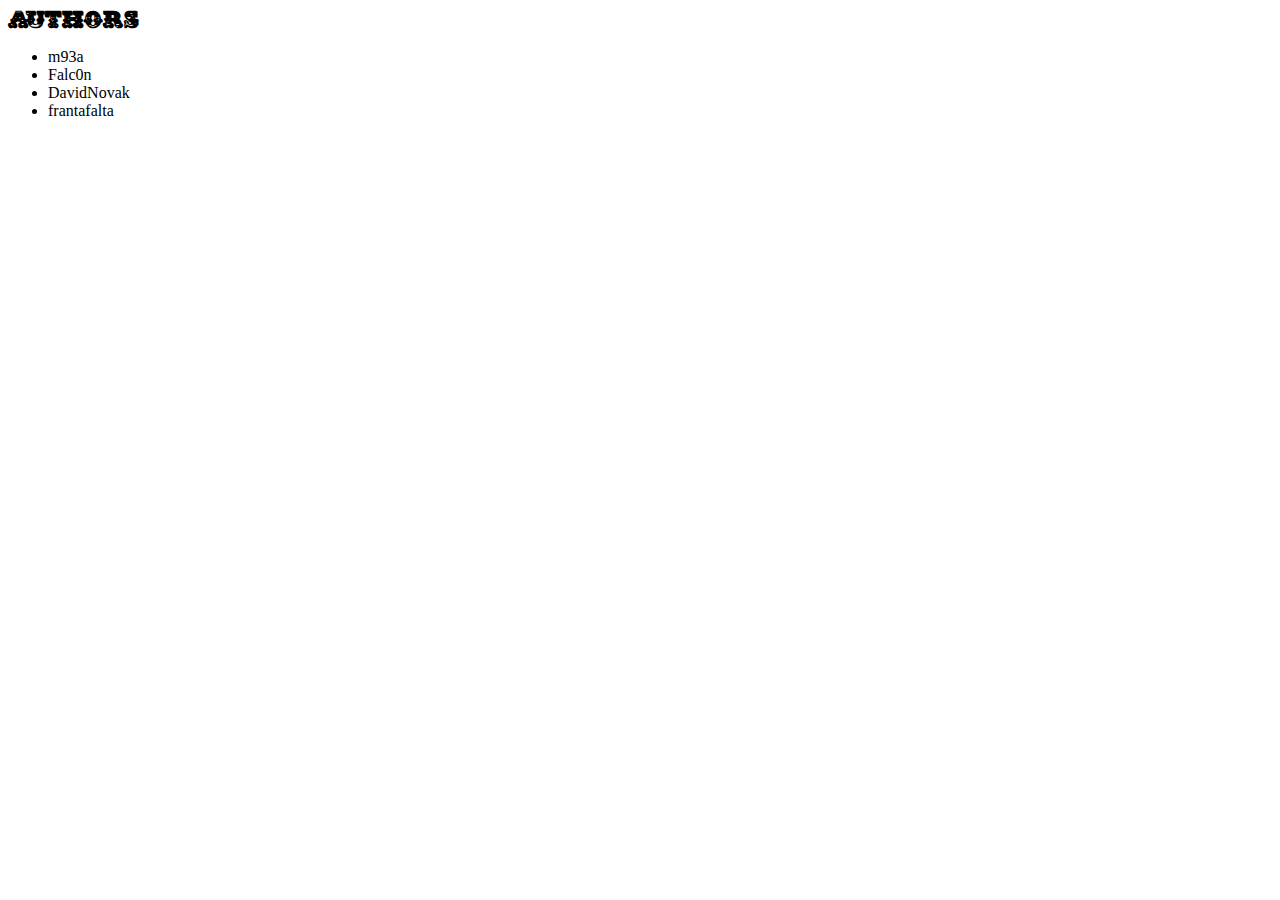
<file: authors.html>
<!doctype html>
<html>
	<head>
		<title>Authors</title>
		<style>
			@font-face { font-family: Steampunk; src: url('fonts/JFRingmaster.ttf'); }
			
			b {
				font-family: Steampunk;
				font-size: 20px;
			}
		</style>
	</head>

	<body>
		<b>Authors</b>
		<ul>
			<li>m93a</li>
			<li>Falc0n</li>
			<li>DavidNovak</li>
			<li>frantafalta</li>
		</ul>
		
		<!-- counter-ad <endora> -->
	</body>
</html>
</file>
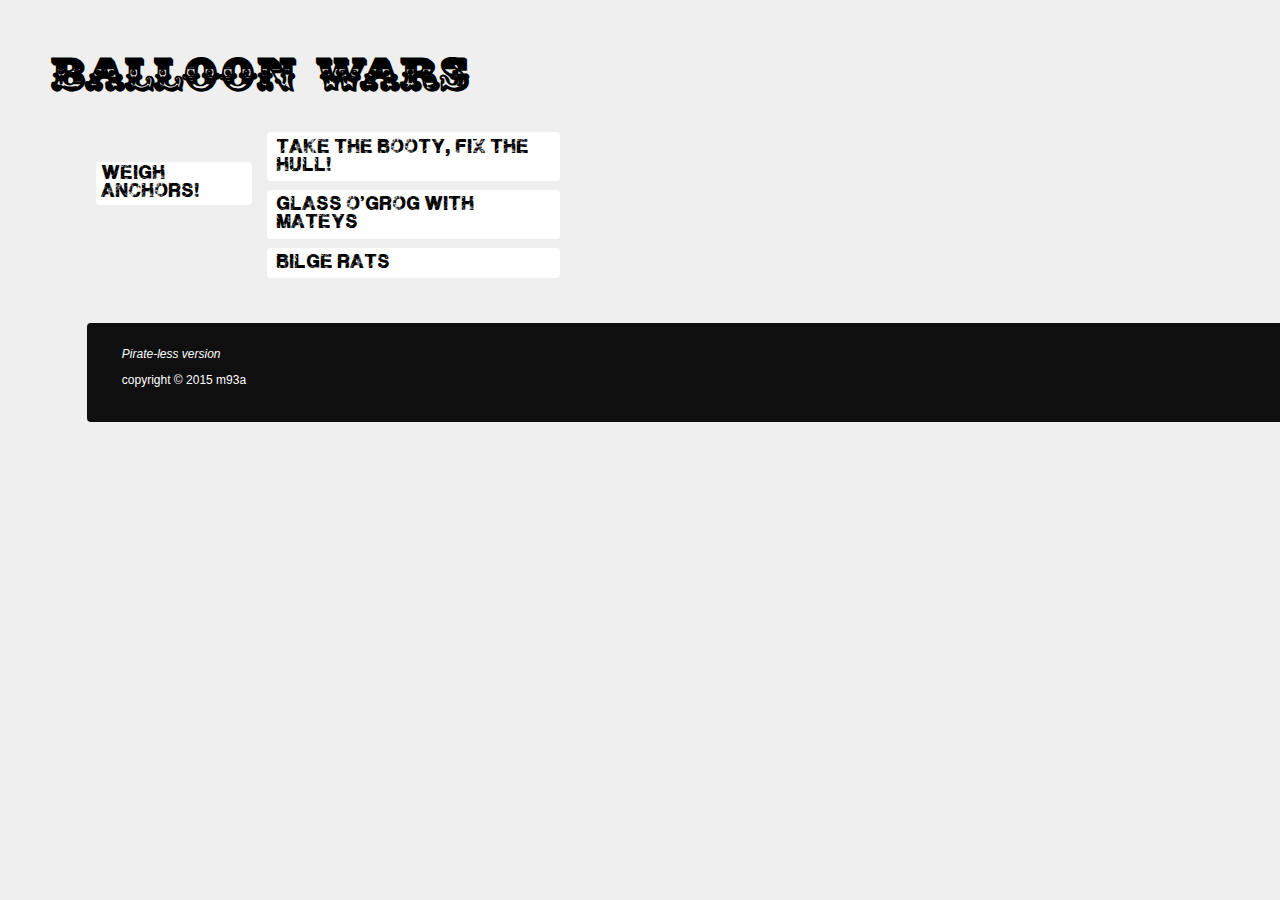
<file: menu.html>
<!doctype html>
<html lang="en">
	<head>
		<meta charset="utf-8" />
		<title>Balloon Wars</title>
		<link rel="stylesheet" href="style.css">
	</head>

	<body>
		<div id="container">
			<h1>Balloon Wars</h1>
			<ul>
				<div id="leftside">
					<li><a id="l1" onclick="transfer('index.html');">weigh anchors!</a></li>
				</div>
				<div id="rightside">
					<li><a id="l2" onclick="transfer('upgrades');">take the booty, fix the hull!</a></li>
					<li><a id="l3" onclick="transfer('community');">glass o'grog with mateys</a></li>
					<li><a id="l4" onclick="transfer('authors.html');">bilge rats</a></li>
				</div>
			</ul>
			<div id="footer">
				<i><a id="p" onclick="pirateToggle();">Pirate-less version</a></i>
				<br />
				<p>copyright &copy; 2015 m93a</p>
			</div>
		</div>
		<script>
			function transfer(a) {
				window.location.href = a;
			}
				
			function pirateToggle() {
					if( document.getElementById("p").innerHTML == "Pirate version" )
				{
					document.getElementById("l1").innerHTML = "weigh anchors!";
					document.getElementById("l2").innerHTML = "take the booty, fix the hull!";
					document.getElementById("l3").innerHTML = "glass o'grog with mateys";
					document.getElementById("l4").innerHTML = "bilge rats";
					document.getElementById("p").innerHTML  = "Pirate-less version";
				}
				else
				{
					document.getElementById("l1").innerHTML = "jump right in!";
					document.getElementById("l2").innerHTML = "ship upgrades";
					document.getElementById("l3").innerHTML = "community content";
					document.getElementById("l4").innerHTML = "authors";
					document.getElementById("p").innerHTML  = "Pirate version";
				}
			}
		</script>
		<!-- counter-ad <endora> -->
	</body>
</html>
</file>
<file: style.css>
@font-face { font-family: Steampunk; src: url('fonts/JFRingmaster.ttf'); }
@font-face { font-family: PlaneCrash; src: url('fonts/Plane Crash.ttf'); }

body {
	background-color: #EFEFEF;
	font-family: PlaneCrash;
	margin: 0;
	padding: 0;
	text-align: left;
}

.body {
	clear: both; 
	margin: 0 auto; 
	width: 70%;
}
			
h1 {
	font-family: Steampunk;
	font-size: 40px;
}

#container {
	margin: 4%;
}

#leftside {
	float: left;
	margin-top: 3%;
}

#rightside {
	float: left;
}

li {
	list-style-type: none;
	margin: 3%;
	padding: 2% 3%;
	display: block;
	background-color: #FFF;
	border-radius: 4px;
}

#footer{
	width: 100%;
	font-family: Arial;
	font-size: 12px;
	color: #FFF;
	margin: 3%;
	padding: 2% 3%;
	display: block;
	background-color: #0F0F0F;
	border-radius: 4px;
	float: left;
}
</file>
